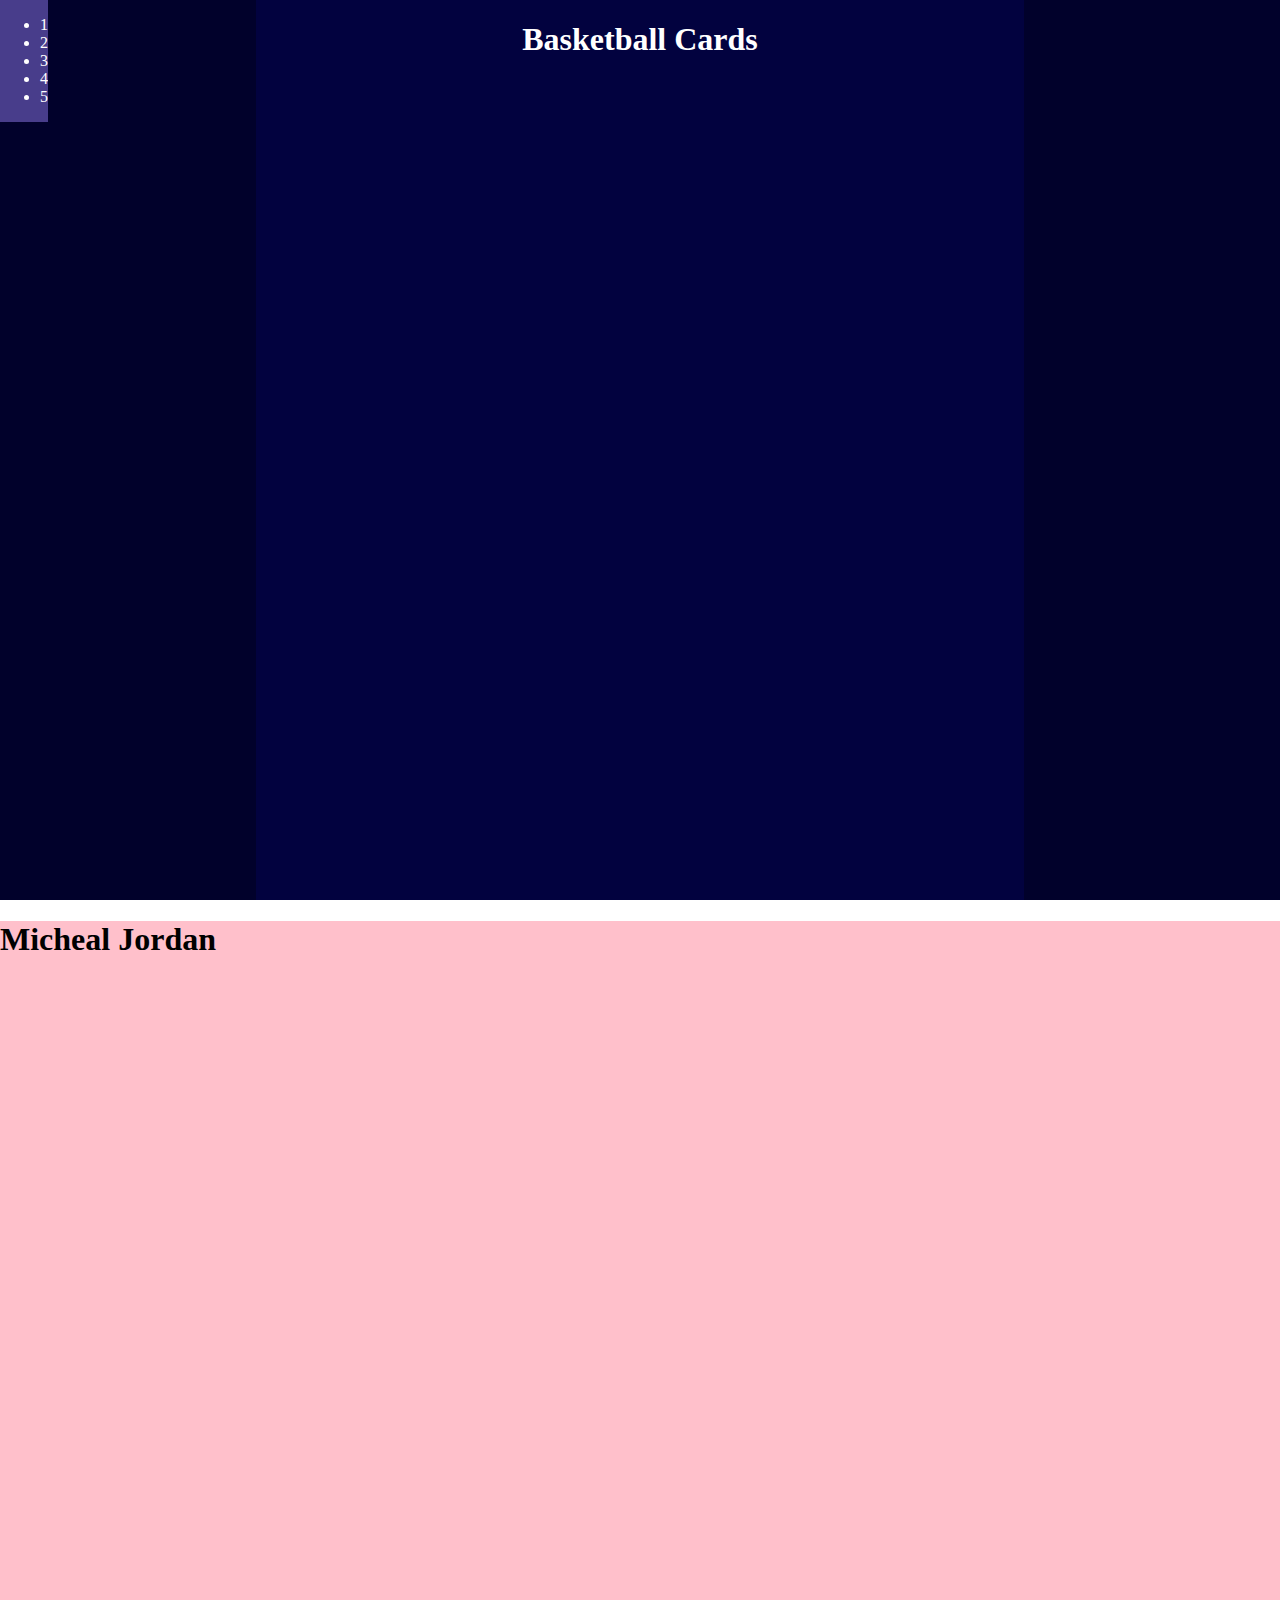
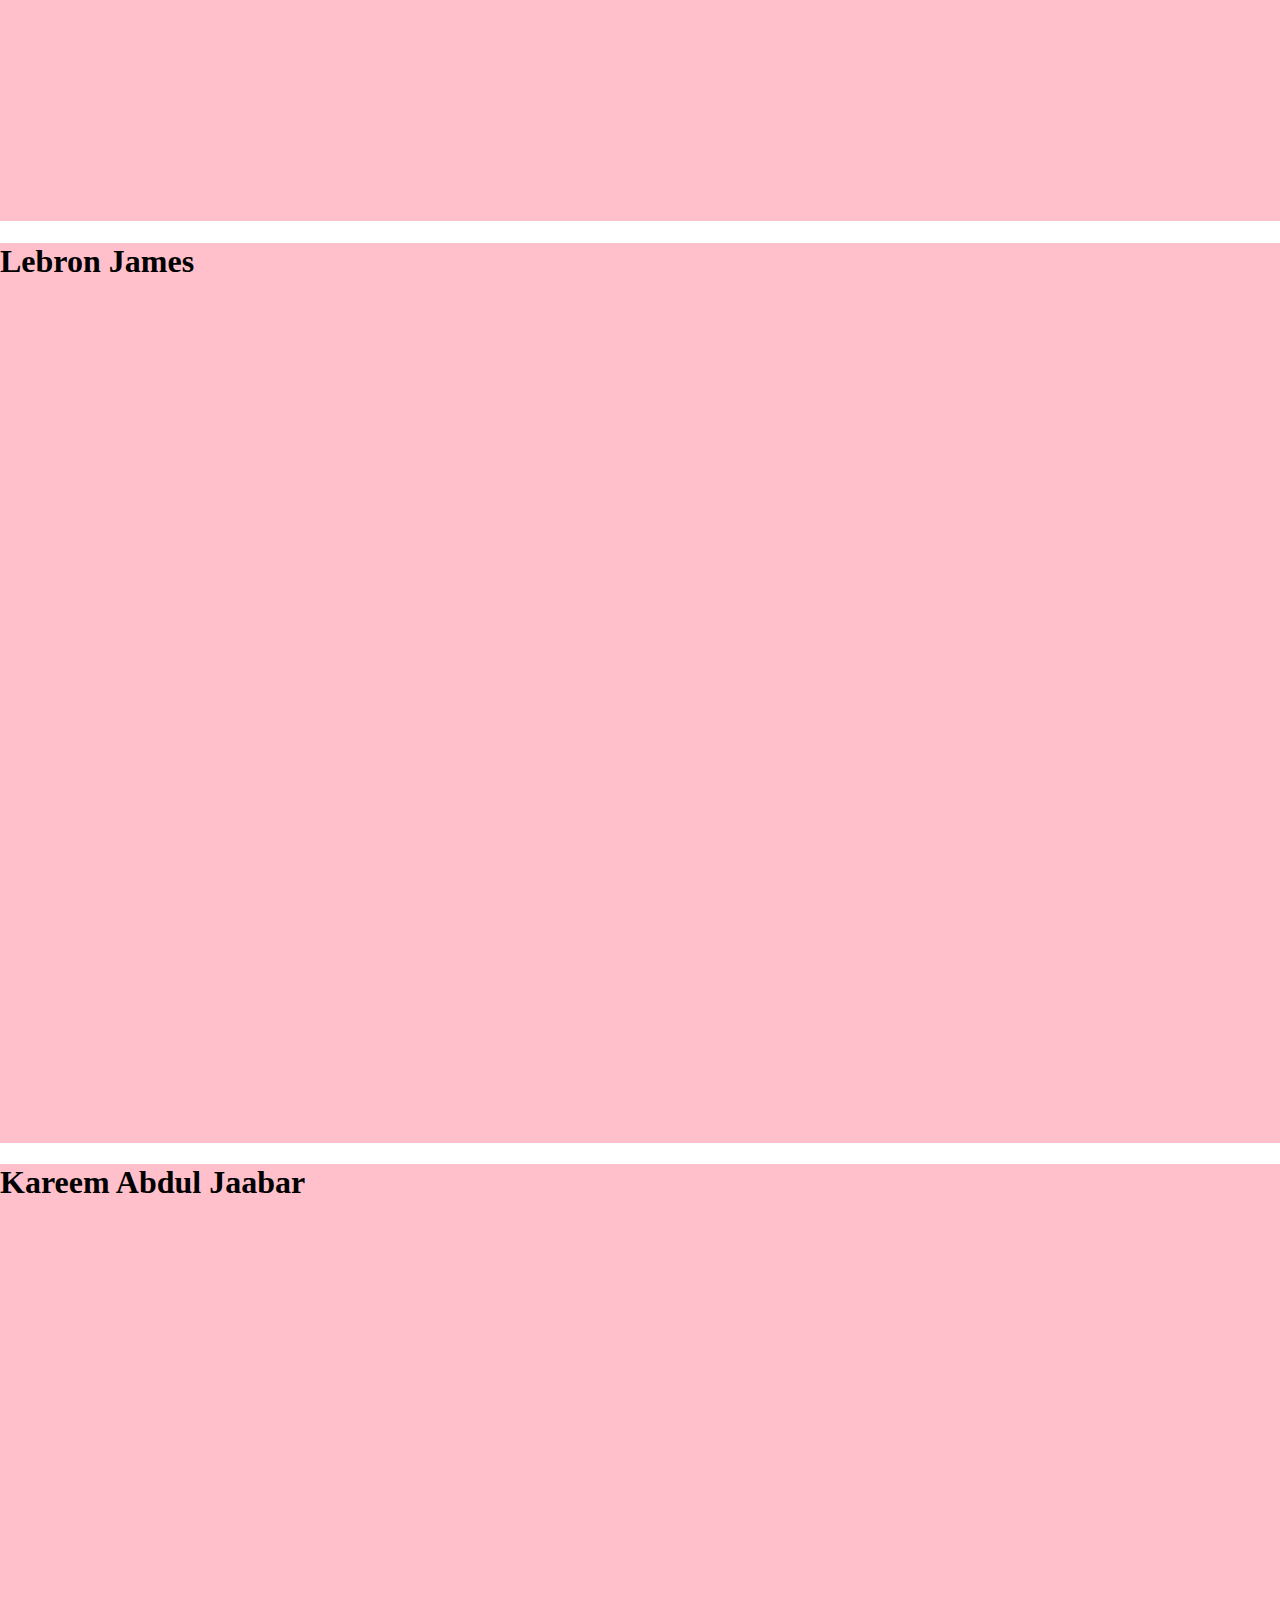
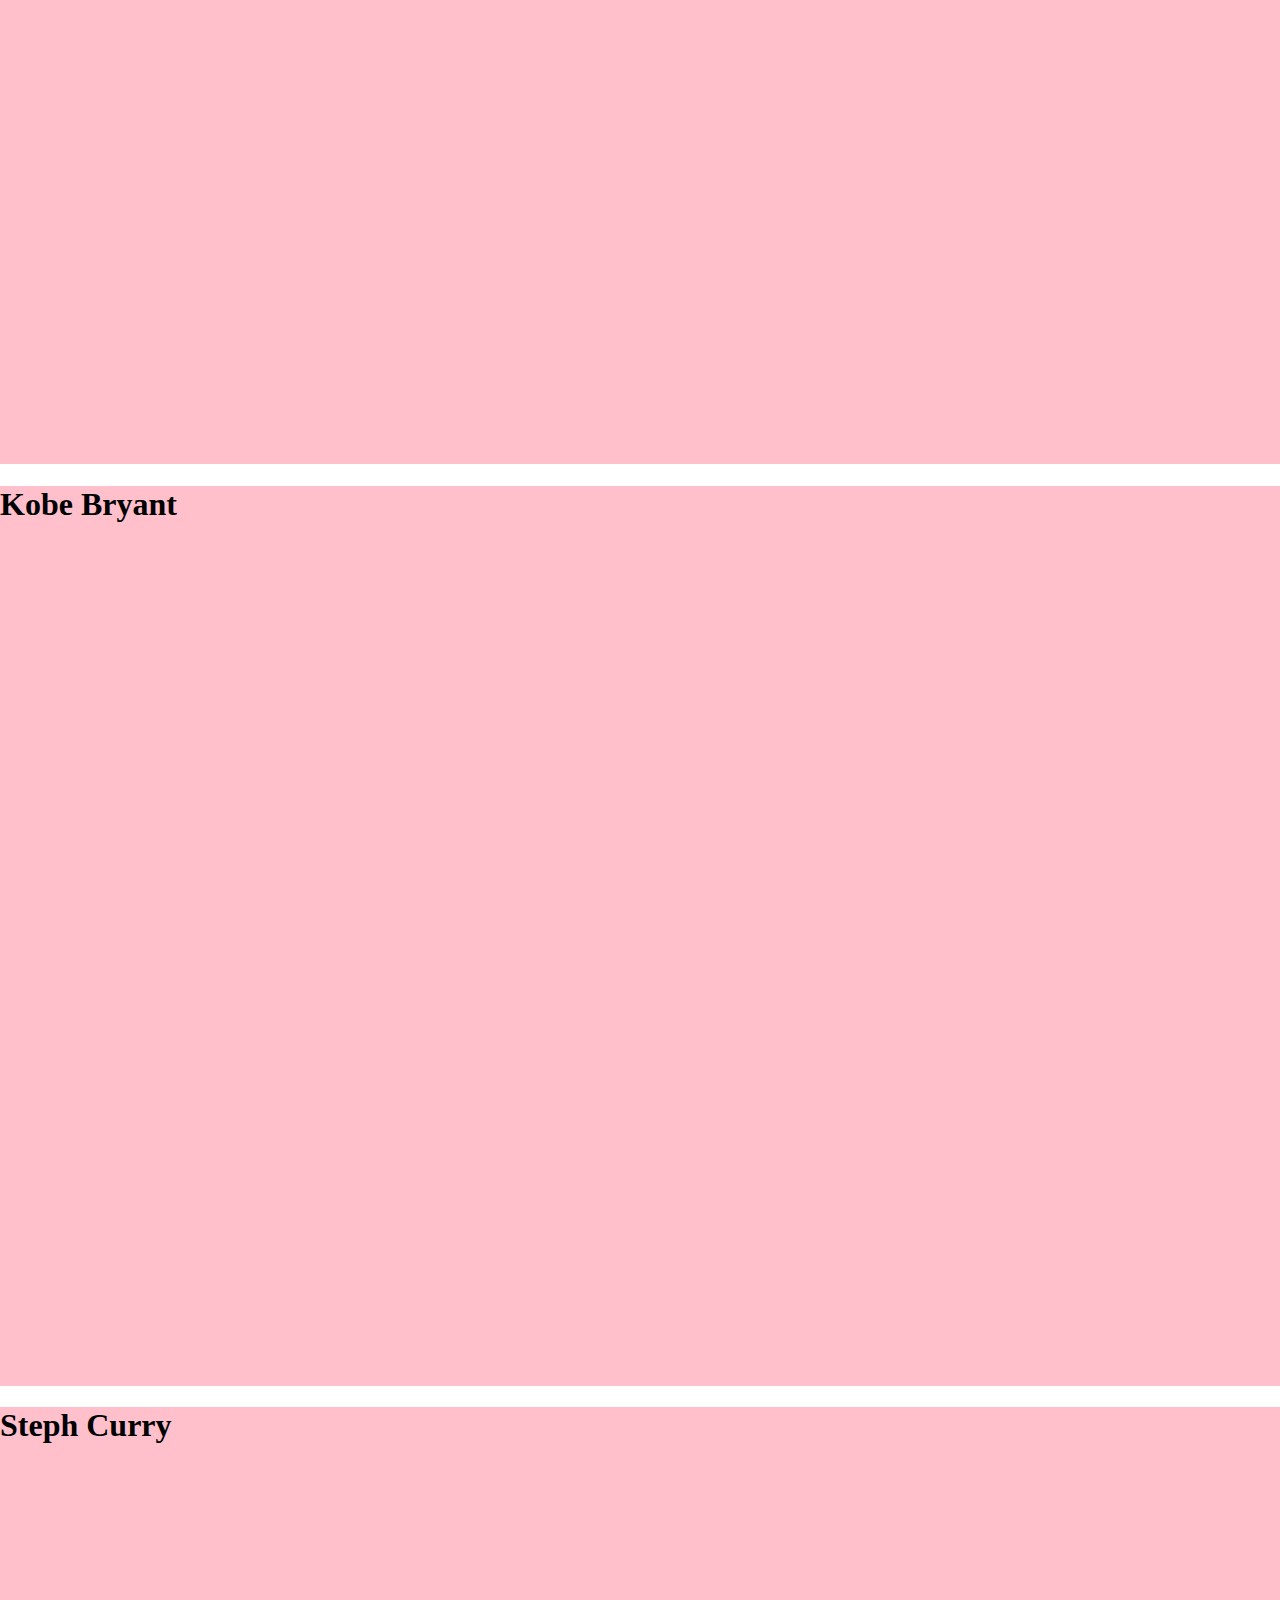
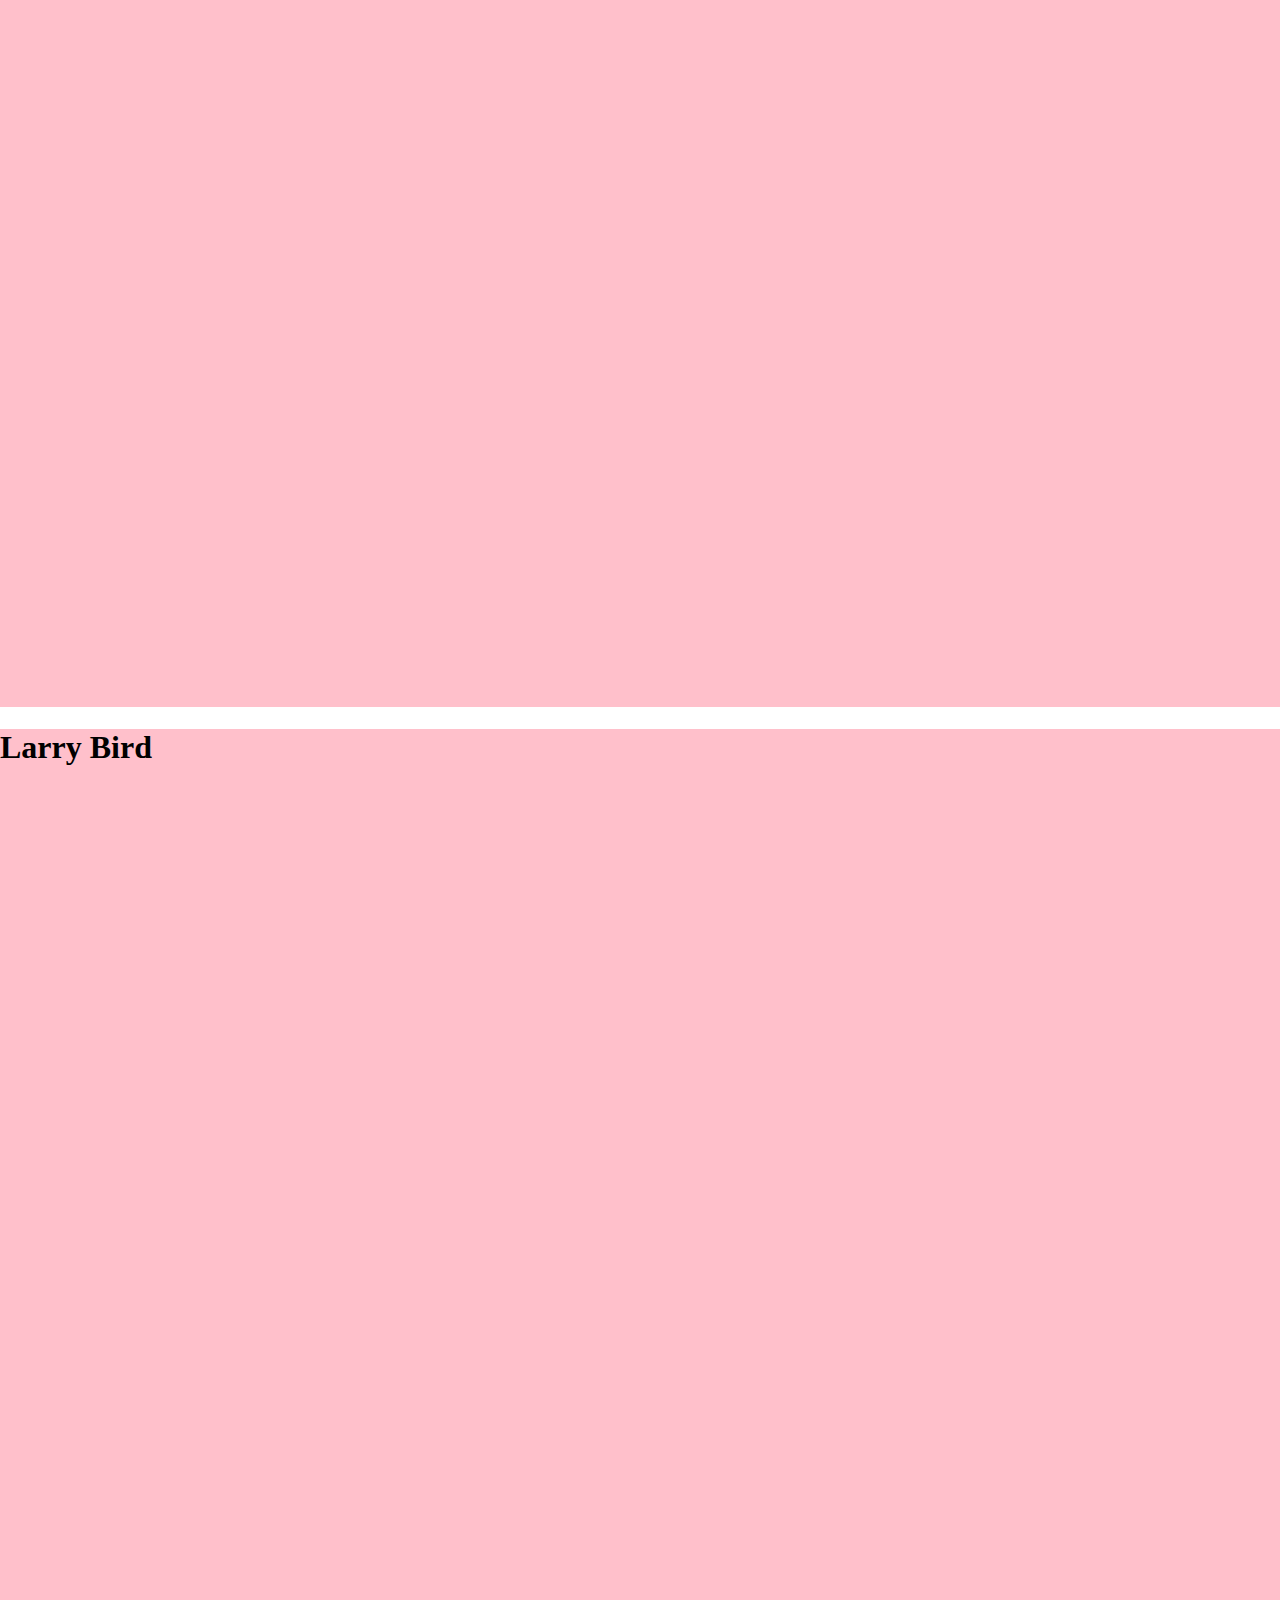
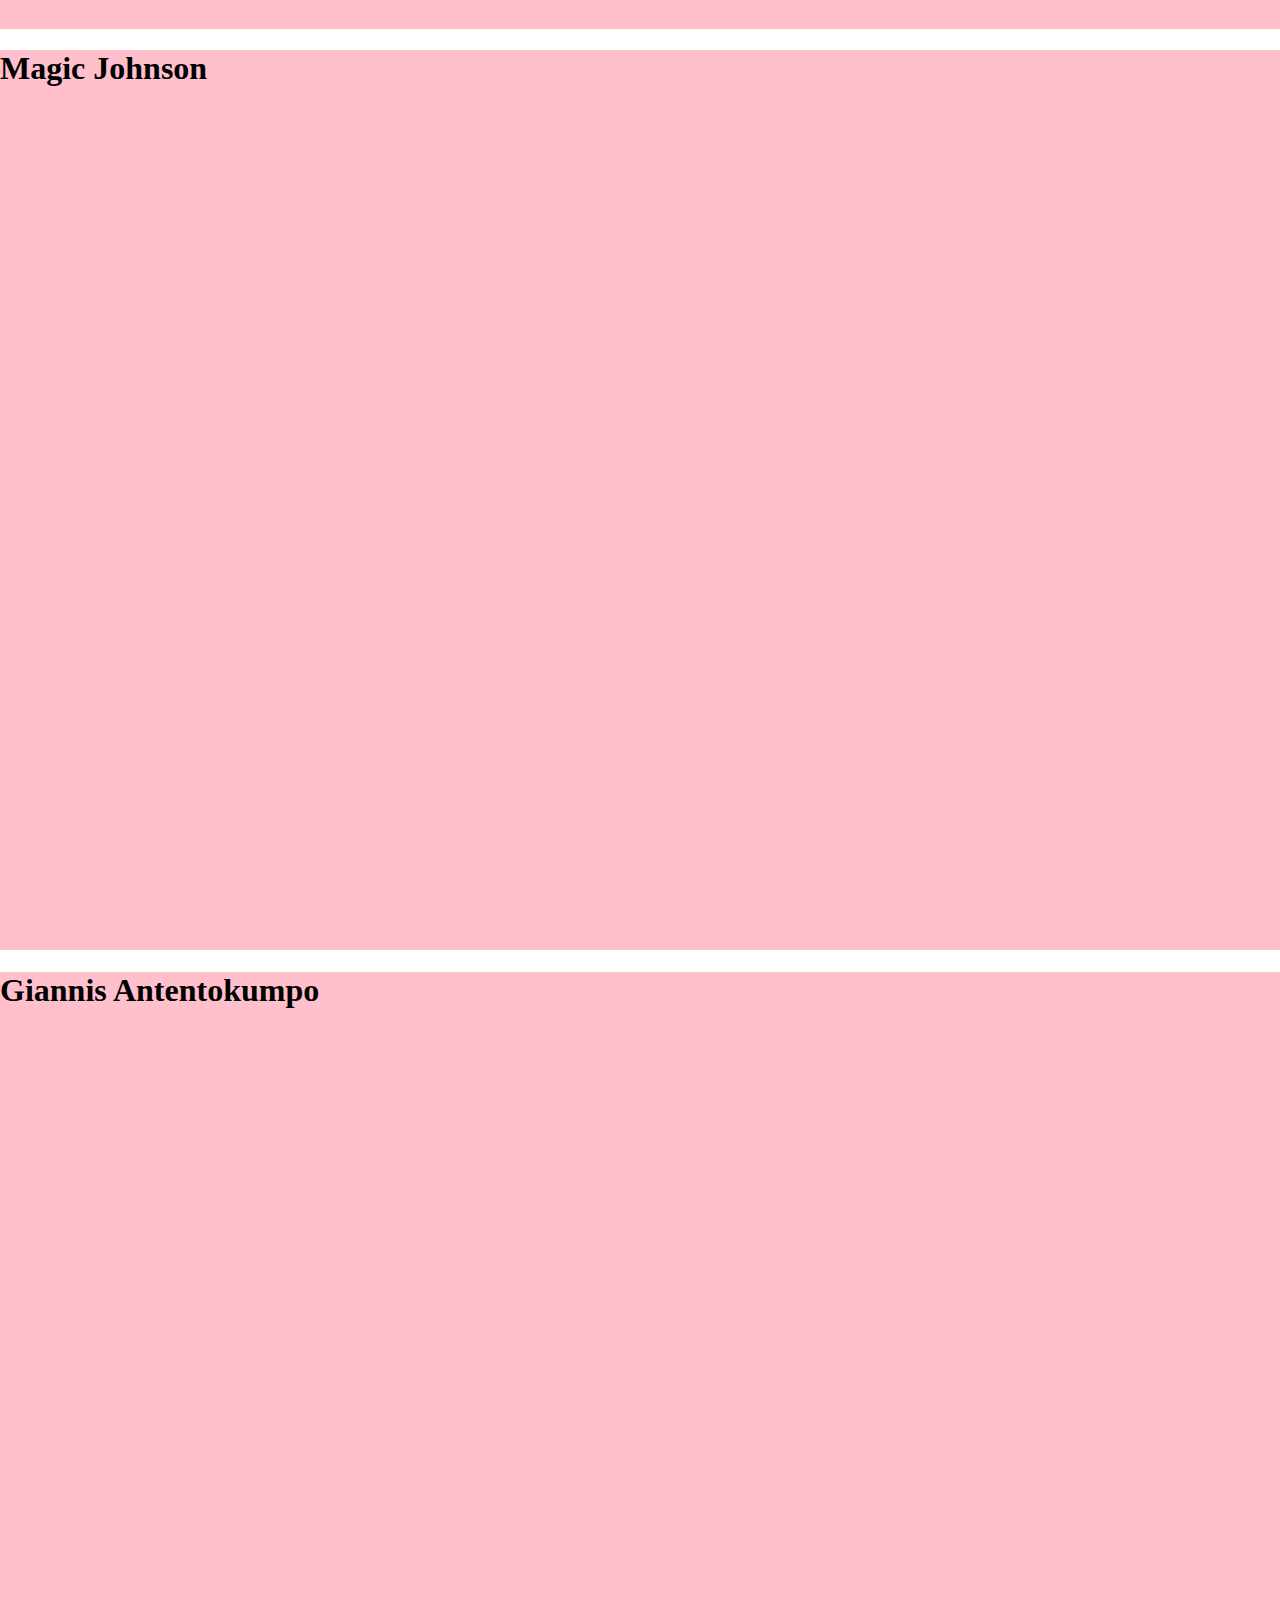
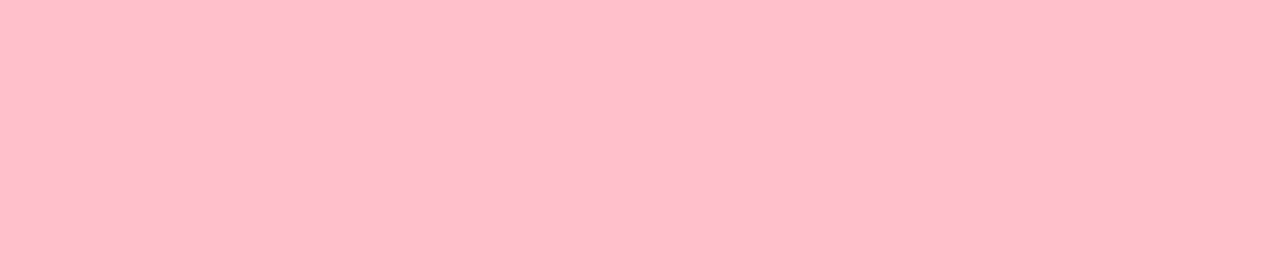
<file: Basketball Cards/index.html>
<!DOCTYPE html>
<html>

    <head>
        <meta charset="UTF-8">
        <meta name="viewport" content="width=device-width, initial-scale=1.0">

        <title>Basketball Cards</title>

        <link rel="stylesheet" href="styles.css">

    </head>

    <body>
        <div class="sidenavbar">
            <ul>
                <li>1</li>
                <li>2</li>
                <li>3</li>
                <li>4</li>
                <li>5</li>
            </ul>
        </div>

       <div class="wrapper">
            <div class="left_sidebar"></div>

            <div class="main_text">         
                <div><h1 style="text-align: center; color: white;">Basketball Cards</h1></div>
            </div>

            <div class="right_sidebar"></div>
        </div>

        <section class="playersSection" id="1">
            <h1>Micheal Jordan</h1>
        </section>
        <section class="playersSection" id="2">
            <h1>Lebron James</h1>
        </section>
        <section class="playersSection" id="3">
            <h1>Kareem Abdul Jaabar</h1>
        </section>
        <section class="playersSection" id="4">
            <h1>Kobe Bryant</h1>
        </section>
        <section class="playersSection" id="5">
            <h1>Steph Curry</h1>
        </section>
        <section class="playersSection" id="6">
            <h1>Larry Bird</h1>
        </section>
        <section class="playersSection" id="7">
            <h1>Magic Johnson</h1>
        </section>
        <section class="playersSection" id="8">
            <h1>Giannis Antentokumpo</h1>
        </section>

    </body>

</html>
</file>
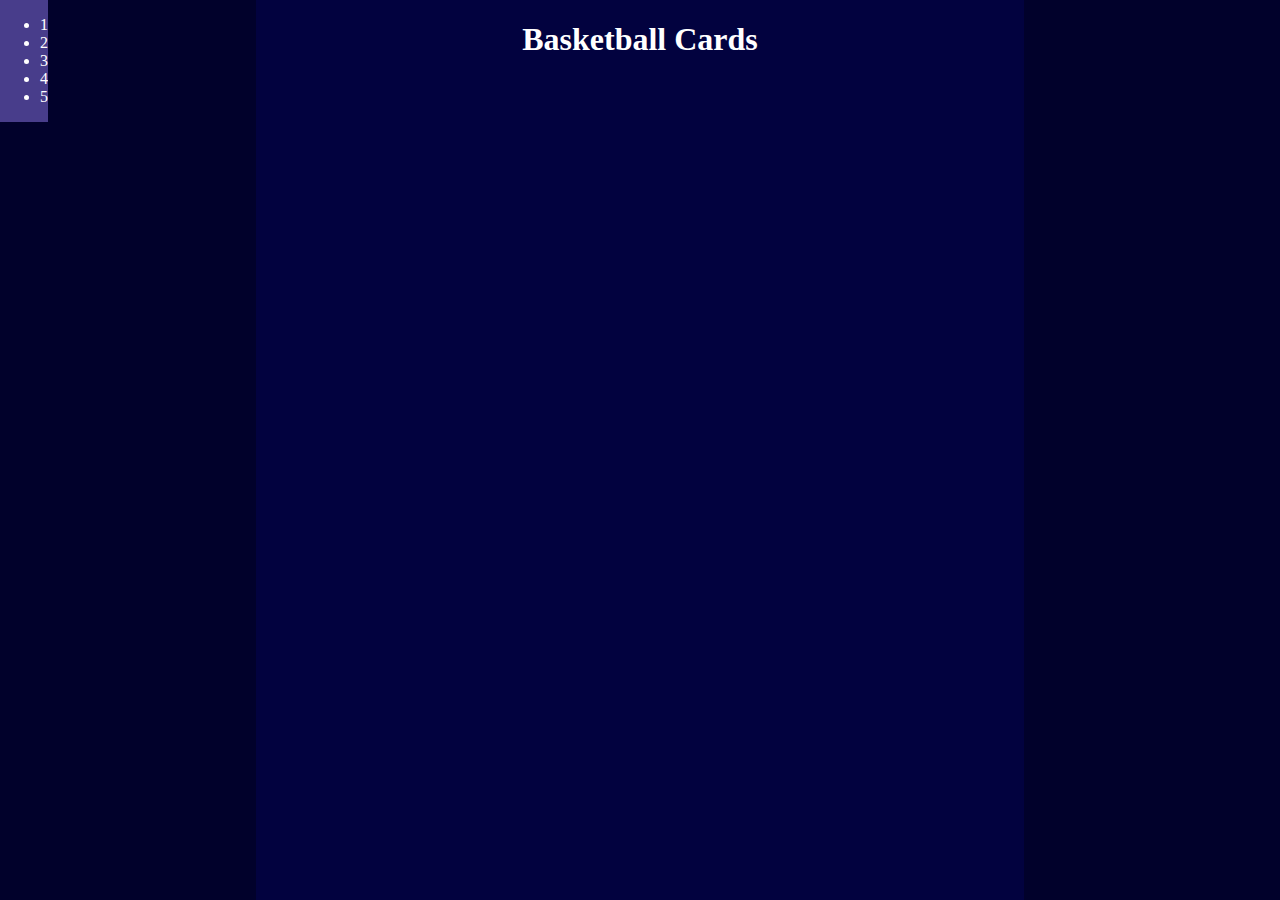
<file: Fantasy Basketball/index.html>
<!DOCTYPE html>
<html>

    <head>
        <meta charset="UTF-8">
        <meta name="viewport" content="width=device-width, initial-scale=1.0">

        <title>Basketball Cards</title>

        <link rel="stylesheet" href="styles.css">

    </head>

    <body>
        <div class="sidenavbar">
            <ul>
                <li>1</li>
                <li>2</li>
                <li>3</li>
                <li>4</li>
                <li>5</li>
            </ul>
        </div>

       <div class="wrapper">
            <div class="left_sidebar"></div>

            <div class="main_text">         
                <div><h1 style="text-align: center; color: white;">Basketball Cards</h1></div>
            </div>

            <div class="right_sidebar"></div>
        </div>

    </body>

</html>
</file>
<file: Basketball Cards/styles.css>
body {
    padding: 0;
    margin: 0;
}

.wrapper {
    height: 100vh;
    width: 100vw;
    background-color: rgb(2, 2, 63);
    display: flex;
    flex-direction: row;
    margin: 0;
}

.left_sidebar {
    height: 100vh;
    width: 20%;
    background-color: rgb(1, 1, 43);
}

.main_text {
    height: 100vh;
    width: 60%;
    background-color: rgb(2, 2, 63);
}

.right_sidebar {
    height: 100vh;
    width: 20%;
    background-color: rgb(1, 1, 43);
}

.createbutton {
    display: block;
    height: 50px;
    width: 200px;
    margin: auto;
    padding: 10px 20px;
    background-color: rgb(0, 123, 255);
    color: white;
    border-radius: 100px;
}

.sidenavbar {
    position: fixed;
    z-index: 10;
    color: white;
    background-color: darkslateblue;
}

.playersSection {
    height: 100vh;
    background-color: pink;

}
</file>
<file: Fantasy Basketball/styles.css>
body {
    padding: 0;
    margin: 0;
}

.wrapper {
    height: 100vh;
    width: 100vw;
    background-color: rgb(2, 2, 63);
    display: flex;
    flex-direction: row;
    margin: 0;
}

.left_sidebar {
    height: 100vh;
    width: 20%;
    background-color: rgb(1, 1, 43);
}

.main_text {
    height: 100vh;
    width: 60%;
    background-color: rgb(2, 2, 63);
}

.right_sidebar {
    height: 100vh;
    width: 20%;
    background-color: rgb(1, 1, 43);
}

.createbutton {
    display: block;
    height: 50px;
    width: 200px;
    margin: auto;
    padding: 10px 20px;
    background-color: rgb(0, 123, 255);
    color: white;
    border-radius: 100px;
}

.sidenavbar {
    position: fixed;
    z-index: 10;
    color: white;
    background-color: darkslateblue;
}
</file>
